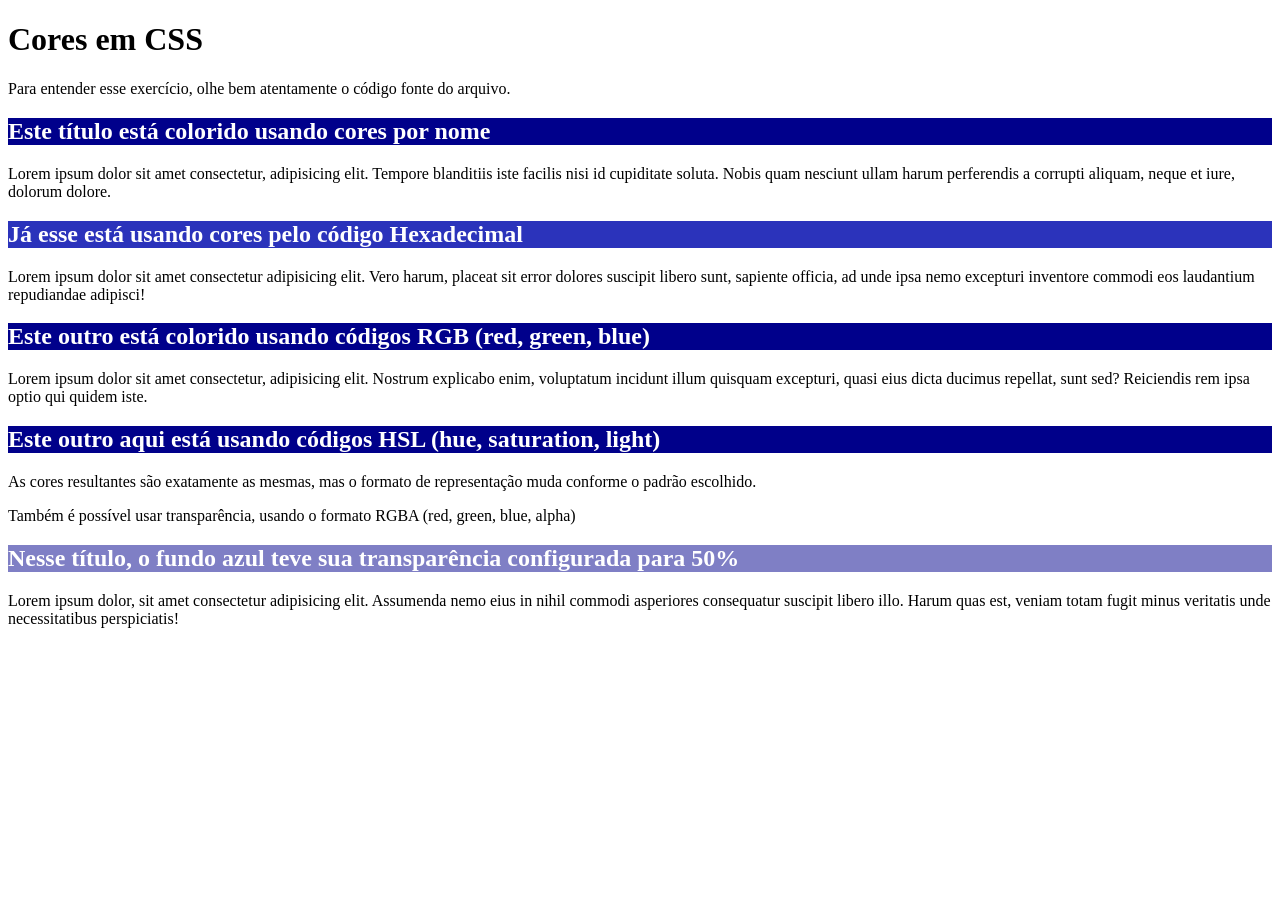
<file: html-css/exercicios/ex016/index.html>
<!DOCTYPE html>
<!-- Nesse exercício, veremos as formas como as cores podem ser representadas em seu estilo -->
<html lang="pt-br">
<head>
    <meta charset="UTF-8">
    <meta name="viewport" content="width=device-width, initial-scale=1.0">
    <title>Cores em CSS</title>
</head>
<body>
    <h1>Cores em CSS</h1>
    <p>Para entender esse exercício, olhe bem atentamente o código fonte do arquivo.</p>
    <h2 style="background-color: darkblue; color: white;">Este título está colorido usando cores por nome</h2>
    <p>Lorem ipsum dolor sit amet consectetur, adipisicing elit. Tempore blanditiis iste facilis nisi id cupiditate soluta. Nobis quam nesciunt ullam harum perferendis a corrupti aliquam, neque et iure, dolorum dolore.</p>
    <h2 style="background-color: #2B33BB; color: #ffffff;">Já esse está usando cores pelo código Hexadecimal</h2>
    Lorem ipsum dolor sit amet consectetur adipisicing elit. Vero harum, placeat sit error dolores suscipit libero sunt, sapiente officia, ad unde ipsa nemo excepturi inventore commodi eos laudantium repudiandae adipisci!
    <h2 style="background-color: rgb(0, 0, 139); color: rgb(255, 255, 255);">Este outro está colorido usando códigos RGB (red, green, blue)</h2>
    Lorem ipsum dolor sit amet consectetur, adipisicing elit. Nostrum explicabo enim, voluptatum incidunt illum quisquam excepturi, quasi eius dicta ducimus repellat, sunt sed? Reiciendis rem ipsa optio qui quidem iste.
    <h2 style="background-color: hsl(240, 100%, 27%); color: hsl(0, 0%, 100%);">Este outro aqui está usando códigos HSL (hue, saturation, light)</h2>
    <p>As cores resultantes são exatamente as mesmas, mas o formato de representação muda conforme o padrão escolhido.</p>
    <p>Também é possível usar transparência, usando o formato RGBA (red, green, blue, alpha)</p>
    <h2 style="background-color: rgba(0, 0, 139, 0.5); color: white;">Nesse título, o fundo azul teve sua transparência configurada para 50%</h2>
    Lorem ipsum dolor, sit amet consectetur adipisicing elit. Assumenda nemo eius in nihil commodi asperiores consequatur suscipit libero illo. Harum quas est, veniam totam fugit minus veritatis unde necessitatibus perspiciatis!
</body>
</html>
</file>
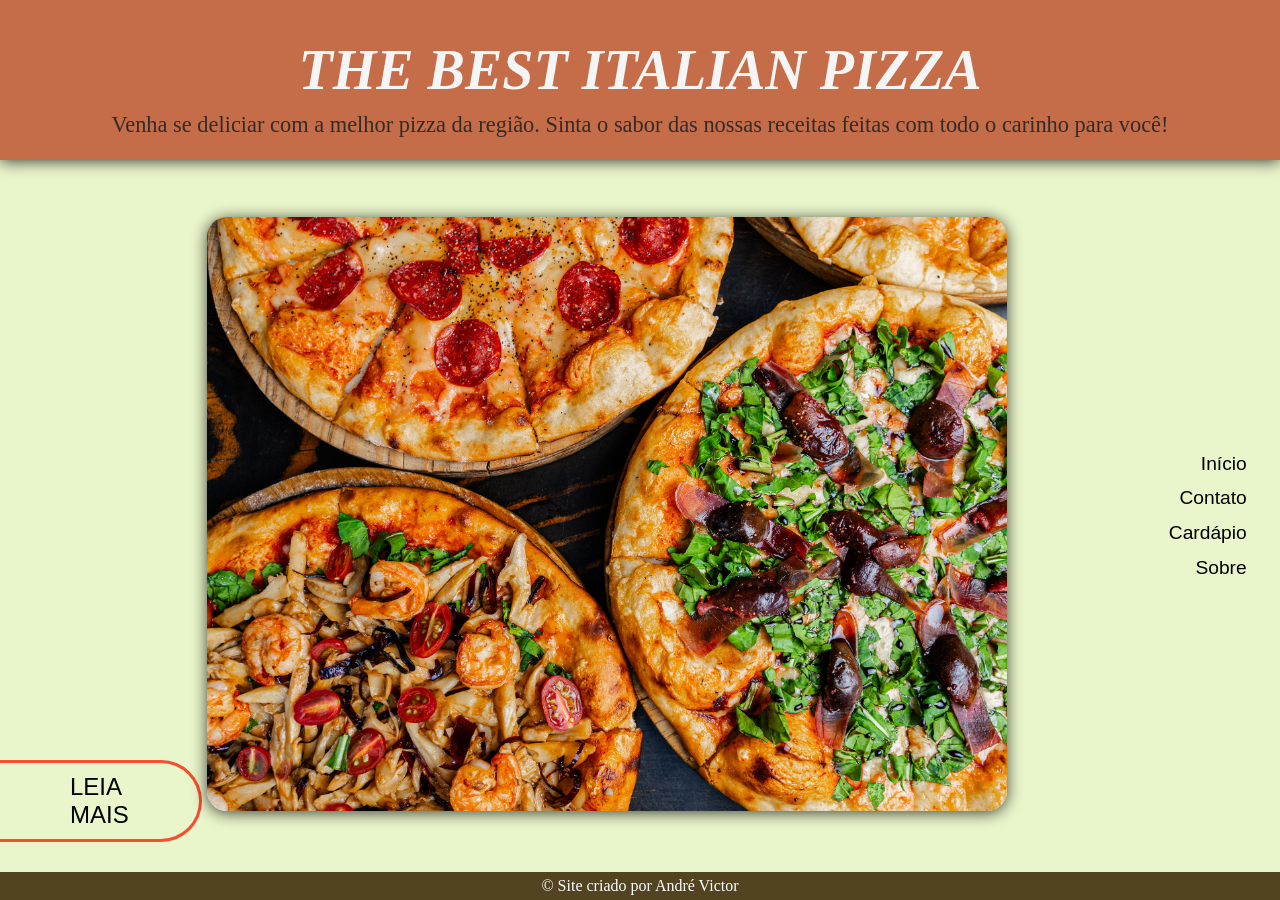
<file: html-css/praticas/pratica01/index.html>
<!DOCTYPE html>
<html lang="pt-br">
<head>
    <meta charset="UTF-8">
    <meta name="viewport" content="width=device-width, initial-scale=1.0">
    <link rel="stylesheet" href="style.css">
    <title>Pizzaria</title>
</head>
<body>
    <header>
        <h1>THE BEST ITALIAN PIZZA</h1>
        <p>Venha se deliciar com a melhor pizza da região. Sinta o sabor das nossas receitas feitas com todo o carinho para você!</p>
    </header>
    <main class="inicio">
        <div class="botao-leia-mais">
            <p><a href="#">LEIA MAIS</a></p>
        </div>
        <div class="imagem-pizza">
            <img src="imagens/pizzas01.jpg" alt="Pizzas variadas">
        </div>
        <nav>
            <ul>
                <li><a href="index.html">Início</a></li>
                <li><a href="#">Contato</a></li>
                <li><a href="cardapio.html">Cardápio</a></li>
                <li><a href="#">Sobre</a></li>
            </ul>
        </nav>
    </main>
    <footer>
        <p>&copy; Site criado por André Victor</p>
    </footer>
</body>
</html>
</file>
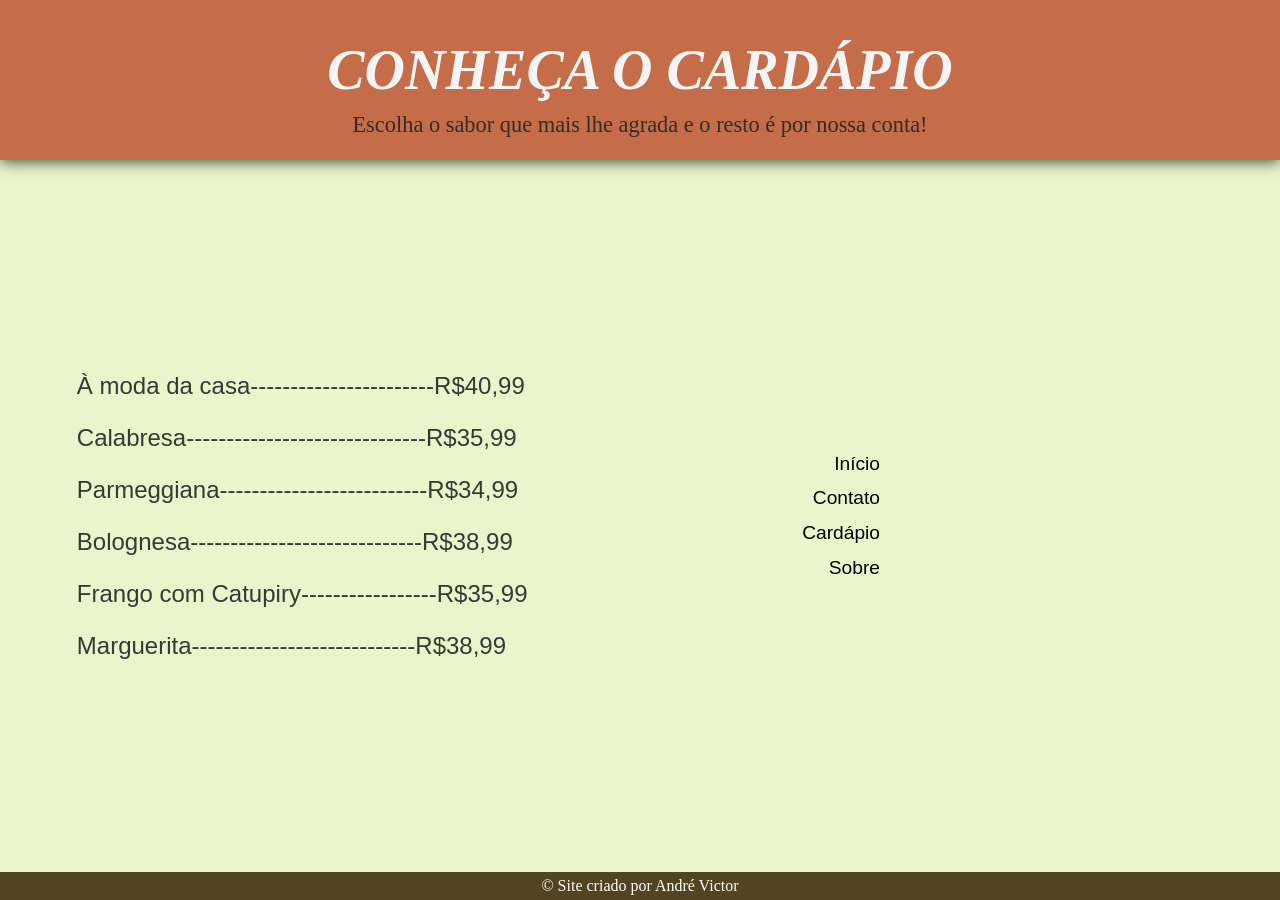
<file: html-css/praticas/pratica01/cardapio.html>
<!DOCTYPE html>
<html lang="pt-br">
<head>
    <meta charset="UTF-8">
    <meta name="viewport" content="width=device-width, initial-scale=1.0">
    <link rel="stylesheet" href="style.css">
    <title>Cardápio</title>
</head>
<body>
    <header>
        <h1>CONHEÇA O CARDÁPIO</h1>
        <p>Escolha o sabor que mais lhe agrada e o resto é por nossa conta!</p>
    </header>
    <main class="cardapio">
        <div class="menu-cardapio">
            <p>À moda da casa-----------------------R$40,99</p>
            <p>Calabresa------------------------------R$35,99</p>
            <p>Parmeggiana--------------------------R$34,99</p>
            <p>Bolognesa-----------------------------R$38,99</p>
            <p>Frango com Catupiry-----------------R$35,99</p>
            <p>Marguerita----------------------------R$38,99</p>
        </div>
        <nav>
            <ul>
                <li><a href="index.html">Início</a></li>
                <li><a href="#">Contato</a></li>
                <li><a href="cardapio.html">Cardápio</a></li>
                <li><a href="#">Sobre</a></li>
            </ul>
        </nav>
    </main>
    <footer>
        <p>&copy; Site criado por André Victor</p>
    </footer>
</body>
</html>
</file>
<file: html-css/praticas/pratica01/style.css>
@charset "UTF-8";

body 
{ 
    background-color: #e9f5ca; 
    margin: 0; 
    display: flex; 
    flex-direction: column; 
    min-height: 100vh; 
}
header
{
    background-color: rgb(197, 108, 73);
    margin-bottom: 20px;
    box-shadow: 0px 1px 15px rgba(0, 0, 0, 0.774);
} 
header > h1 
{ 
    text-align: center; 
    font-style: italic; 
    font-size: 3.5em; 
    margin-bottom: 0px; 
    color: whitesmoke; 
    font-family: Cambria, Cochin, Georgia, Times, 'Times New Roman', serif; 
} header > p 
{ 
    font-size: 1.4em; 
    margin-top: 10px; 
    padding-left: 60px; 
    padding-right: 60px; 
    color: rgba(36, 36, 36, 0.897); 
    font-family: Cambria, Cochin, Georgia, Times, 'Times New Roman', serif; 
    text-align: center; 
} 
.inicio
{ 
    display: grid; 
    grid-template-columns: 1fr 800px 1fr; 
    align-items: center; 
    justify-content: space-between; 
    margin-bottom: 20px; 
    flex: 1;   
}
.cardapio
{
    display: grid;
    grid-template-columns: 1fr 1fr;
    align-items: center;
    margin-bottom: 20px;
    flex: 1;
}
.menu-cardapio
{
    font-family: 'Segoe UI', Tahoma, Geneva, Verdana, sans-serif;
    color: rgba(36, 36, 36, 0.897);
    font-weight: 500;
    margin-left: 6vw;
    font-size: 1.5em;
}
nav > ul 
{ 
    color: rgba(36, 36, 36, 0.897); 
    text-align: right; 
    list-style: none; 
    margin-right: 6vw; 
    font-family: 'Segoe UI', Tahoma, Geneva, Verdana, sans-serif; 
    font-weight: 500; 
    line-height: 1.8; 
    width: 200px;
    justify-self: flex-end;
    font-size: 1.2em;
} 
.imagem-pizza > img 
{ 
    width: 800px; 
    border-radius: 20px; 
    box-shadow: 0px 2px 15px rgba(0, 0, 0, 0.74); 
} 
.botao-leia-mais 
{ 
    align-self: flex-end; 
    margin-bottom: 10px; 
    border: 3px solid #f84d2e; 
    width: fit-content; 
    padding: 10px 70px 10px 70px; 
    border-radius: 0px 50px 50px 0px; 
    justify-self: start; 
    border-left: 0px; 
    text-wrap-mode: nowrap; 
    margin-right: 5px; 
}
.botao-leia-mais > p
{
    font-size: 1.5em;
    margin: 0;
    font-family: 'Segoe UI', Tahoma, Geneva, Verdana, sans-serif; 
    color: rgba(36, 36, 36, 0.897);
    font-weight: 500;
} 
a 
{ 
    text-decoration: none; 
    color: black; 
} 
footer 
{ 
    text-align: center; 
    align-self: none; 
    background-color: rgb(82, 68, 32);
    color: white; 
}
footer > p
{
    margin: 0;
    padding-top: 5px;
    padding-bottom: 5px;
    font-family: Cambria, Cochin, Georgia, Times, 'Times New Roman', serif;
}
</file>
